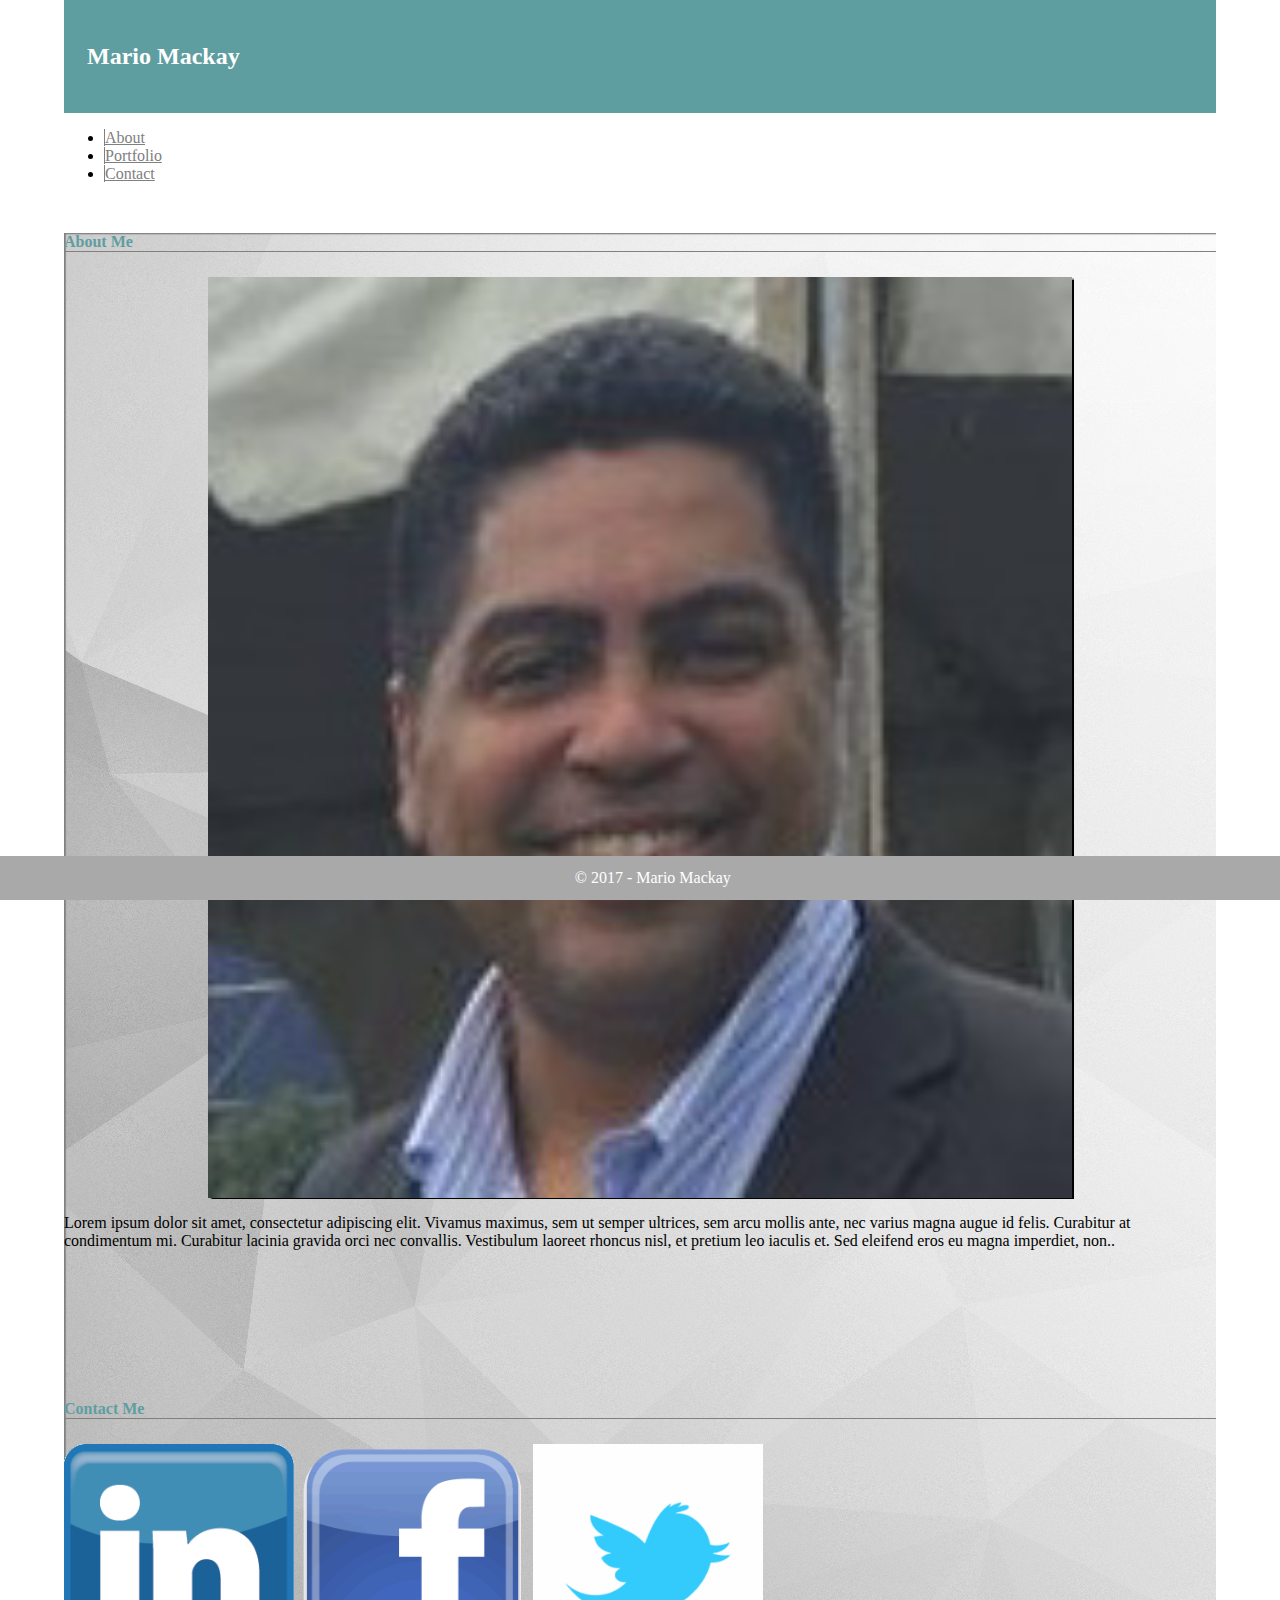
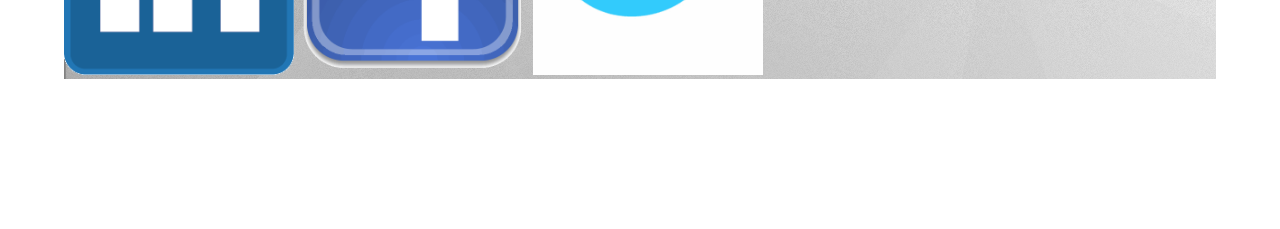
<file: index.html>
<DOCTYPE html>
<html>
	<head>
	<title>About Mackay</title>
	<!-- Required meta tags -->
  	  <meta charset="utf-8">
  	  <meta name="viewport" content="width=device-width, initial-scale=1, shrink-to-fit=no">
	
	<!-- Bootstrap CSS -->
	<link rel="stylesheet" href="https://maxcdn.bootstrapcdn.com/bootstrap/4.0.0-beta.2/css/bootstrap.min.css" integrity="sha384-PsH8R72JQ3SOdhVi3uxftmaW6Vc51MKb0q5P2rRUpPvrszuE4W1povHYgTpBfshb" crossorigin="anonymous">
	<!-- Mario Mackay CSS -->
	<link rel="stylesheet" type="text/css" href="assets/css/style.css">
	</head>
<body>
	<header>
		
		<div class="row">
			<div class="col-md-1"></div>
			<div id="name" class="col-md-3">
				<h2>Mario Mackay</h2>
			</div>
			<div id="navitems" class="col-md-6">
				<ul class="nav justify-content-end">
  				<li class="nav-item">
  				 <a class="nav-link active" href="#">About</a>
 				 </li>
 				 <li class="nav-item">
				   <a class="nav-link" href="portfolio.html">Portfolio</a>
 				 </li>
				  <li class="nav-item">
 				  <a class="nav-link" href="contact.html">Contact</a>
 				 </li>
				</ul>
			</div>

		</div>
	</header>
	<div class="container">
		<div class="row">
	  <div class="col-sm-1"></div>
	   <div id="aboutMeBox" class="col-sm-6">
 	   <div class="card">
   	   <div class="card-body">
   	     <h4 class="card-title">About Me</h4>
	     <img id="me" src="assets/img/me.jpg" alt="photo of Mario Mackay">
    	    <p class="card-text">Lorem ipsum dolor sit amet, consectetur adipiscing elit. Vivamus maximus, sem ut semper ultrices, sem arcu mollis ante, nec varius magna augue id felis. Curabitur at condimentum mi. Curabitur lacinia gravida orci nec convallis. Vestibulum laoreet rhoncus nisl, et pretium leo iaculis et. Sed eleifend eros eu magna imperdiet, non..</p>
     	  
   	   </div>
 	   </div>
	  </div>
	  <div id="connBox" class="col-sm-3">
	    <div class="card">
 	     <div id="connectWithMeBox" class="card-body">
    	    <h4 class="card-title">Contact Me</h4>
	<a href="https://www.linkedin.com/" target="_blank"><img src="assets/img/linkedin.gif" alt="Linkedin Logo"></a> <a href="https://www.facebook.com/" target="_blank"><img src="assets/img/facebook.gif" alt="Facebook Logo"></a> <a href="https://www.twitter.com/" target="_blank"><img src="assets/img/twitter.gif" alt="Twitter Logo"></a>	
     	   
     	   
     	 </div>
   	 </div>
 	 </div>
	</div>
		
	</div>
		
	<footer>
	<span>&copy; 2017 - Mario Mackay<span>
	</footer>
</body>

</html>
</file>
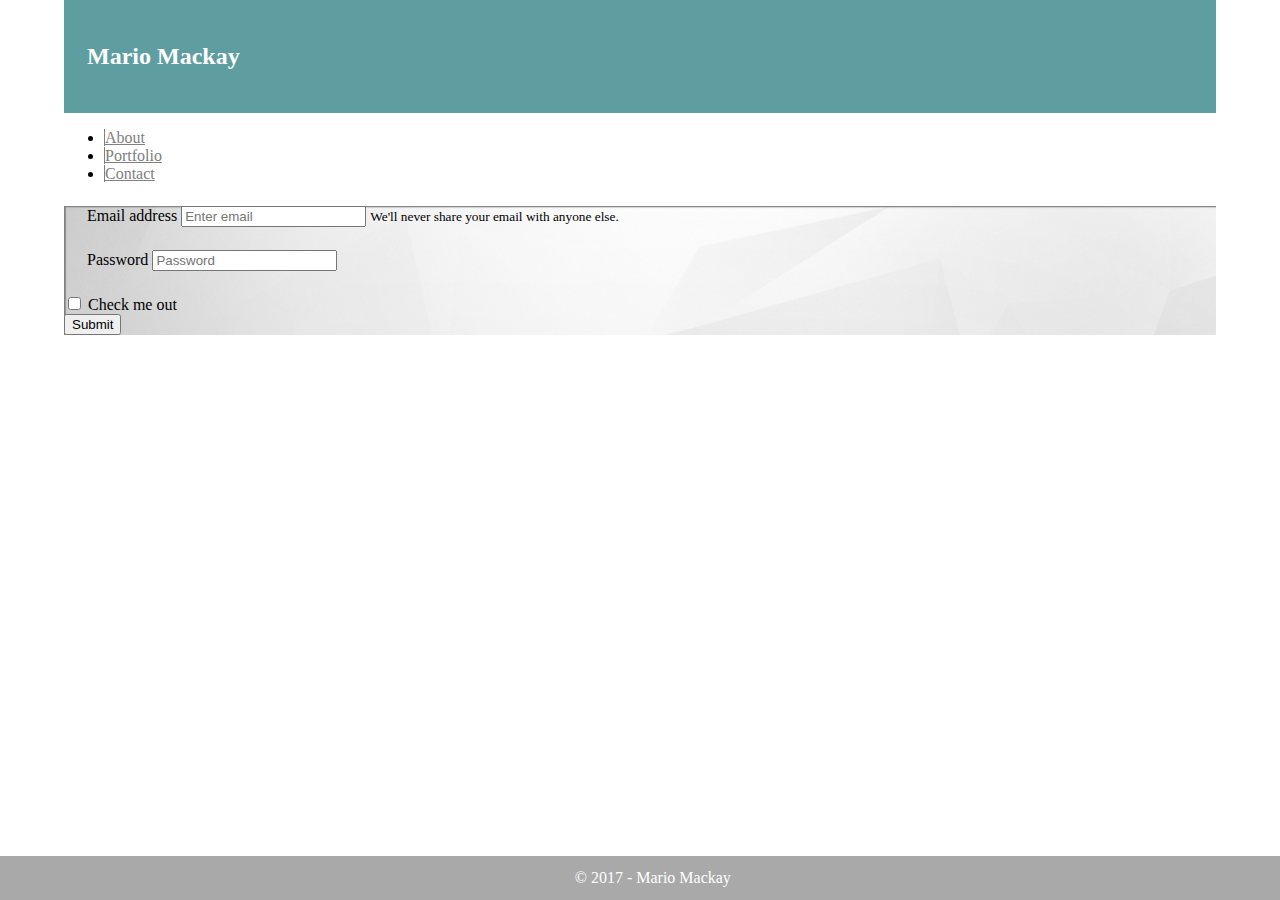
<file: contact.html>
<DOCTYPE html>
<html>
	<head>
	<title>Contact Mackay</title>
	<!-- Required meta tags -->
  	  <meta charset="utf-8">
  	  <meta name="viewport" content="width=device-width, initial-scale=1, shrink-to-fit=no">
	
	<!-- Bootstrap CSS -->
	<link rel="stylesheet" href="https://maxcdn.bootstrapcdn.com/bootstrap/4.0.0-beta.2/css/bootstrap.min.css" integrity="sha384-PsH8R72JQ3SOdhVi3uxftmaW6Vc51MKb0q5P2rRUpPvrszuE4W1povHYgTpBfshb" crossorigin="anonymous">
	<!-- Mario Mackay CSS -->
	<link rel="stylesheet" type="text/css" href="assets/css/style.css">
	</head>
<body>
	<header>
		
		<div class="row">
			<div class="col-md-1"></div>
			<div id="name" class="col-md-3">
				<h2>Mario Mackay</h2>
			</div>
			<div id="navitems" class="col-md-6">
				<ul class="nav justify-content-end">
  				<li class="nav-item">
  				 <a class="nav-link active" href="index.html">About</a>
 				 </li>
 				 <li class="nav-item">
				   <a class="nav-link" href="portfolio.html">Portfolio</a>
 				 </li>
				  <li class="nav-item">
 				  <a class="nav-link" href="#">Contact</a>
 				 </li>
				</ul>
			</div>

		</div>
	</header>
	<div class="container">
		<form>
  <div class="form-group">
    <label for="exampleInputEmail1">Email address</label>
    <input type="email" class="form-control" id="exampleInputEmail1" aria-describedby="emailHelp" placeholder="Enter email">
    <small id="emailHelp" class="form-text text-muted">We'll never share your email with anyone else.</small>
  </div>
  <div class="form-group">
    <label for="exampleInputPassword1">Password</label>
    <input type="password" class="form-control" id="exampleInputPassword1" placeholder="Password">
  </div>
  <div class="form-check">
    <label class="form-check-label">
      <input type="checkbox" class="form-check-input">
      Check me out
    </label>
  </div>
  <button type="submit" class="btn btn-primary">Submit</button>
</form>
	</div>
		
	<footer>
	<span>&copy; 2017 - Mario Mackay<span>
	</footer>
</body>

</html>
</file>
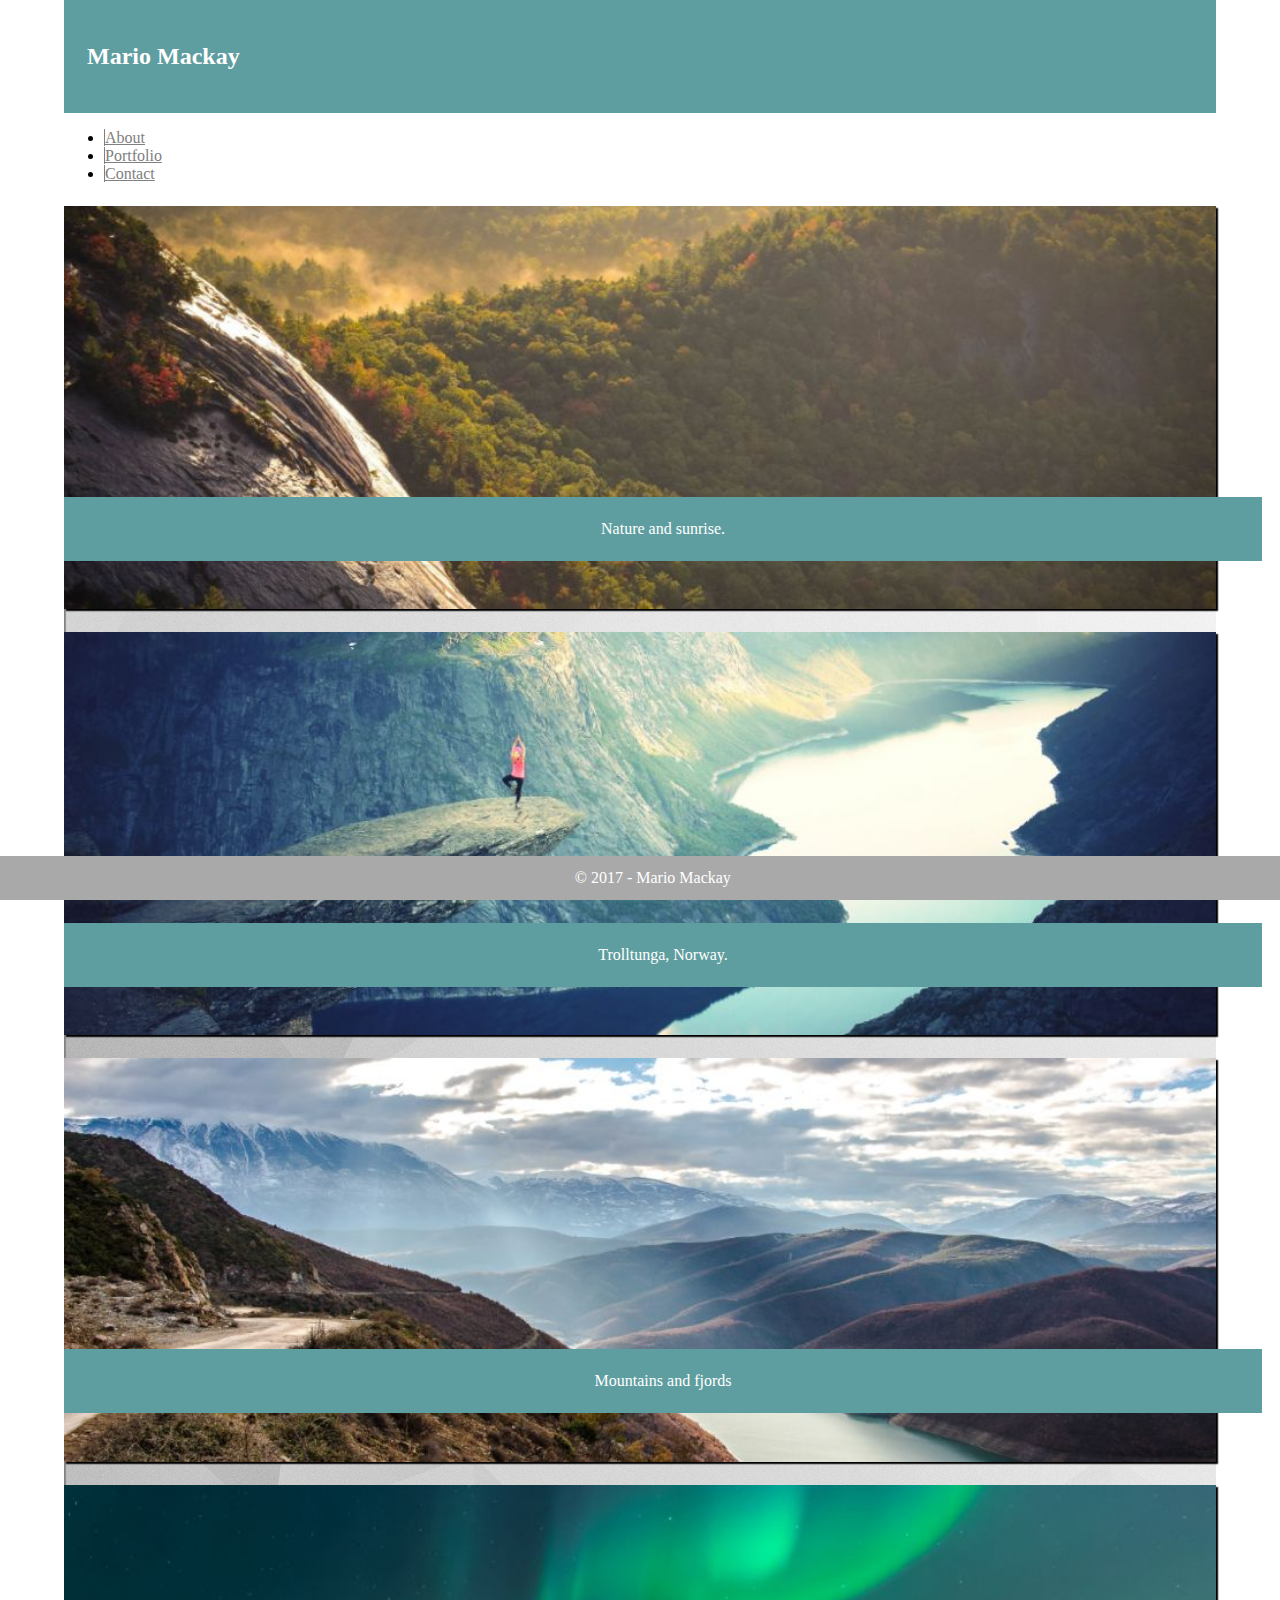
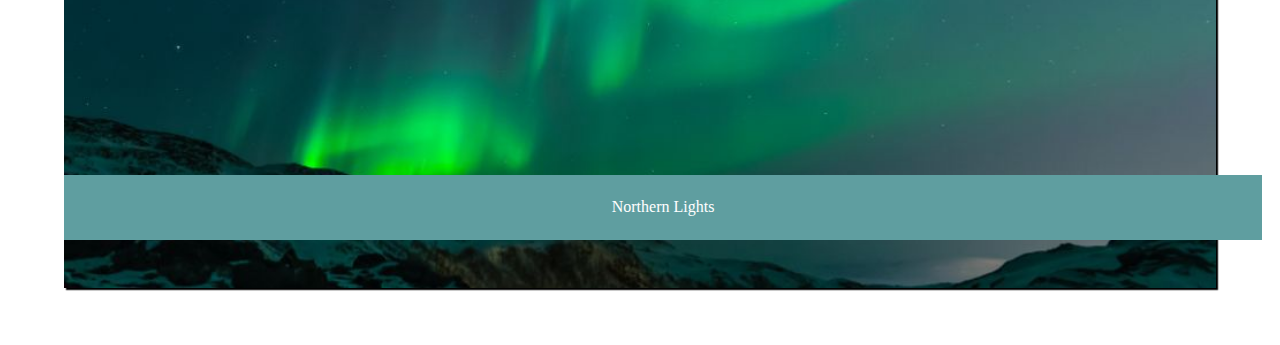
<file: portfolio.html>
<DOCTYPE html>
<html>
	<head>
	<title>Portfolio Mackay</title>
	<!-- Required meta tags -->
  	  <meta charset="utf-8">
  	  <meta name="viewport" content="width=device-width, initial-scale=1, shrink-to-fit=no">
	
	<!-- Bootstrap CSS -->
	<link rel="stylesheet" href="https://maxcdn.bootstrapcdn.com/bootstrap/4.0.0-beta.2/css/bootstrap.min.css" integrity="sha384-PsH8R72JQ3SOdhVi3uxftmaW6Vc51MKb0q5P2rRUpPvrszuE4W1povHYgTpBfshb" crossorigin="anonymous">
	<!-- Mario Mackay CSS -->
	<link rel="stylesheet" type="text/css" href="assets/css/style.css">
	</head>
<body>
	<header>
		
		<div class="row">
			<div class="col-md-1"></div>
			<div id="name" class="col-md-3">
				<h2>Mario Mackay</h2>
			</div>
			<div id="navitems" class="col-md-6">
				<ul class="nav justify-content-end">
  				<li class="nav-item">
  				 <a class="nav-link active" href="index.html">About</a>
 				 </li>
 				 <li class="nav-item">
				   <a class="nav-link" href="#">Portfolio</a>
 				 </li>
				  <li class="nav-item">
 				  <a class="nav-link" href="contact.html">Contact</a>
 				 </li>
				</ul>
			</div>

		</div>
	</header>
	<div class="album text-muted">
        <div class="container">

          <div class="row">
            <div class="pf" class="card">
              <img src="assets/img/img1.jpg" alt="photo of Nature and sunrise">
              <p class="card-text">Nature and sunrise.</p>
            </div>
            <div class="pf" class="card">
              <img src="assets/img/img2.jpg" alt="Photo of Trolltunga, Norway">
              <p class="card-text">Trolltunga, Norway.</p>
            </div>
            <div class="pf" class="card">
              <img src="assets/img/img3.jpg" alt="Photo of Mountains and fjords">
              <p class="card-text">Mountains and fjords</p>
            </div>

            <div class="pf" class="card">
              <img src="assets/img/img4.jpg" alt="Photo of Northern Lights">
              <p class="card-text">Northern Lights</p>
            </div>
           </div>

        </div>
      </div>
	
	<footer>
	<span>&copy; 2017 - Mario Mackay<span>
	</footer>
</body>

</html>
</file>
<file: assets/css/style.css>
/* =============================
	css Mario Mackay
   ============================= */
body{
width:90%;
margin: 0 auto;
}
#name {
background-color:cadetblue;
color:white;
padding:2%

}
#navitems a{
color:grey;
border-left: 0.5px solid grey;
}

#navitems a:hover{
color:goldenrod;

}

footer{
position:fixed;
bottom:0;
left:0;
background-color:darkgrey;
color:white;
text-align: center;
width:100%;
padding:1%;

}

.container{
background-color: white;
width:100%;
height:auto;
display:block;
margin:0 auto;
margin-bottom:5%;
box-shadow: inset 1.8px 1.2px 1px grey;
background-image:url("../img/pgbkg.jpg");
background-size:cover;
position:relative;
}

/*about me box image */
#aboutMeBox img
{
width:75%;
display:block;
margin: 1% auto;
box-shadow: 1.8px 1.2px 1px black;
}


/*connect with me box images */
#connectWithMeBox img
{
width:20%;
height20%;
}
/*connect with me box images */
#connectWithMeBox img
{
width:20%;
height20%;
}

#connectWithMeBox h4, #aboutMeBox h4
{
color:cadetblue;
border-bottom: 0.5px solid grey;
margin-bottom: 25px;
}

#connBox, #aboutMeBox 
{
margin:50px 0px 150px 0px;
}
.pf{
display:block;
margin:2% auto;
position:relative;
box-shadow: 1.8px 1.5px 1.2px black;

}
.pf p {
background-color: cadetblue;
color:white;
padding:2%;
position:absolute;
bottom:8%;
left:0;
width:100%;
text-align:center;


}
.pf img:hover 
{ 
transform: scale(1.1); 
}

.pf img
{ 
width:100%; 
}

.form-group{

width: 50%;
display:block;
margin: 2%;
}
</file>
